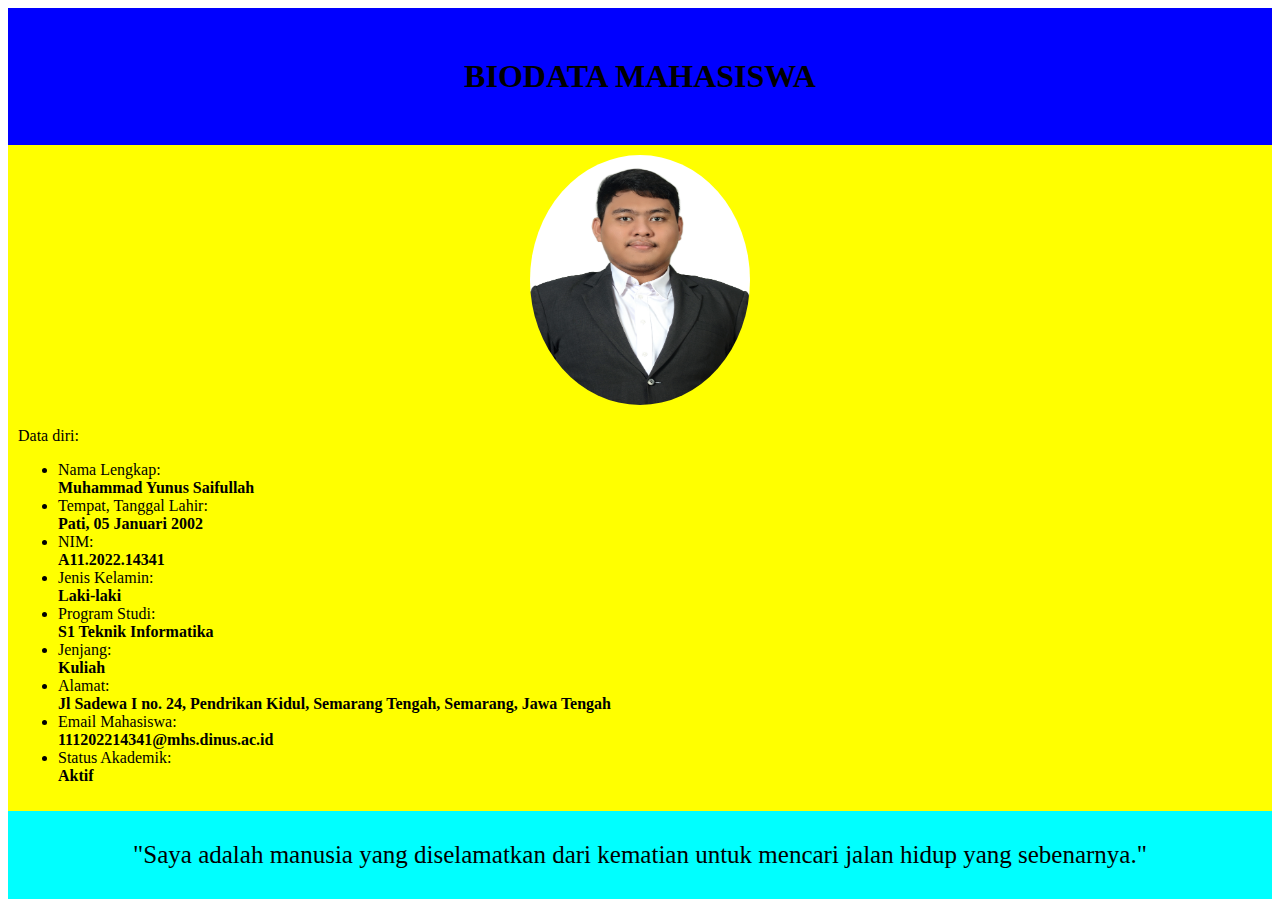
<file: A11.2022.14341_TUGAS-1/biodata-mhs.html>
<!DOCTYPE html>
<html>
<head>
    <title>Biodata Diri Mahasiswa</title>
</head>
<body>
    <!--
        Sertakan judul BIODATA MAHASISWA
        Sertakan foto Anda pada bagian bawah judul
        Data diri terdiri dari:
        Nama Lengkap
        TTL
        NIM
        Jenis Kelamin
        Program Studi
        Jenjang
        Alamat
        Email Mahasiswa
        Status Akademik
        Deskripsi singkat tentang diri Anda
    -->
<h1 align="center" style="background-color:blue; margin:0; padding: 50px">BIODATA MAHASISWA</h1>
    <div style="background-color:yellow; margin:0; padding: 10px;">
    <center><img src="34.jpg" height="250px" width="220px" style="border-radius:50%"></center><br>
        Data diri:
    <ul>
        <li>Nama Lengkap:<br><b>Muhammad Yunus Saifullah</b></li>
        <li>Tempat, Tanggal Lahir:<br><b>Pati, 05 Januari 2002</b></li>
        <li>NIM:<br><b>A11.2022.14341</b></li>
        <li>Jenis Kelamin:<br><b>Laki-laki</b></li>
        <li>Program Studi:<br><b>S1 Teknik Informatika</b></li>
        <li>Jenjang:<br><b>Kuliah</b></li>
        <li>Alamat:<br><b>Jl Sadewa I no. 24, Pendrikan Kidul, Semarang Tengah, Semarang, Jawa Tengah</b></li>
        <li>Email Mahasiswa:<br><b>111202214341@mhs.dinus.ac.id</b></li>
        <li>Status Akademik:<br><b>Aktif</b></li>
    </ul>
    </div>
    <div align="center" style="background-color:aqua; margin:0; padding:30px; font-size:25px">
        "Saya adalah manusia yang diselamatkan dari kematian untuk mencari jalan hidup yang sebenarnya."
    </div>
</body>
</html>
</file>
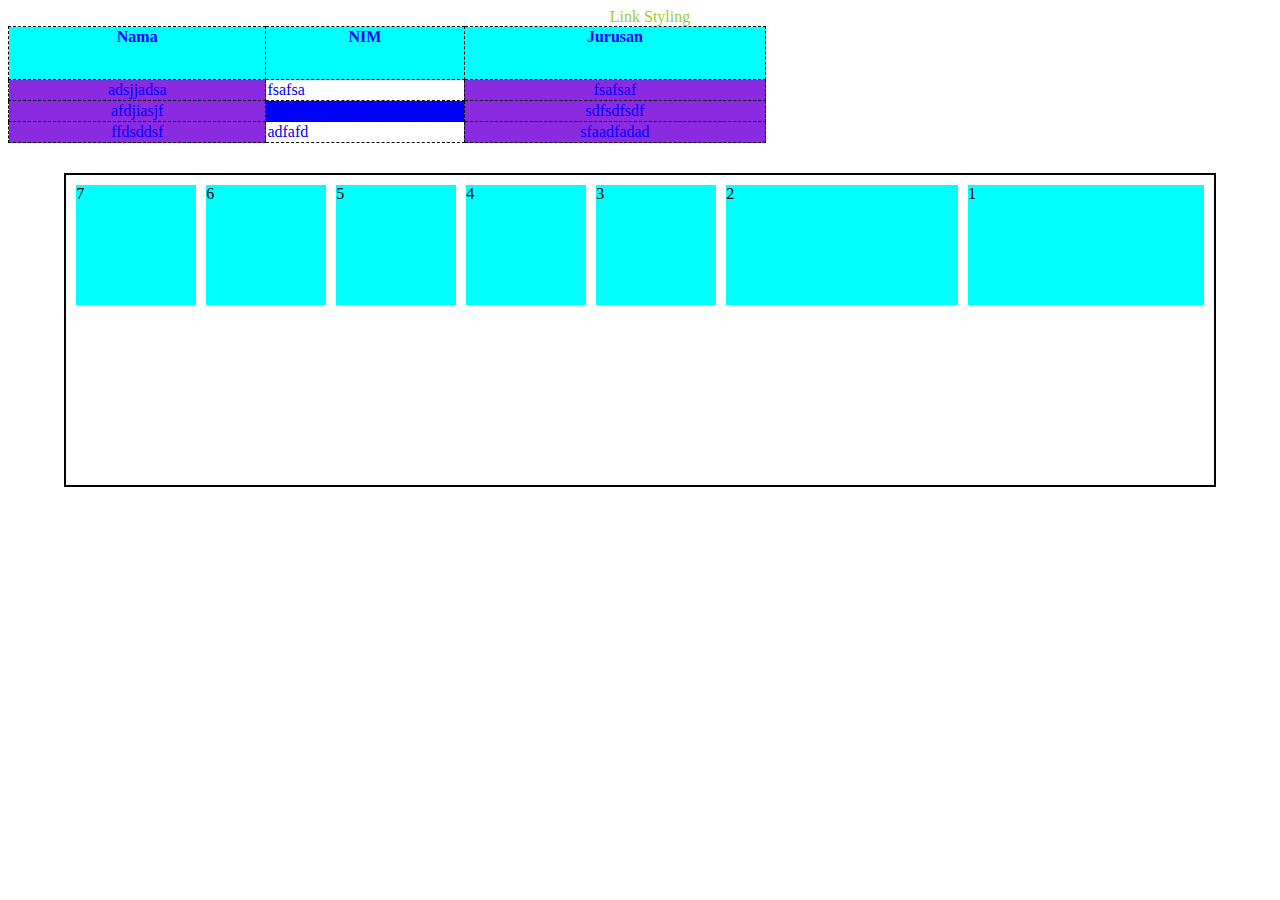
<file: css-2/minggu-4.html>
<!DOCTYPE html>
<html lang="en">

<head>
    <meta charset="UTF-8">
    <meta name="Muhammad Yunus Saifullah">
    <meta description="Muhammad Yunus Saifullah">
    <meta content="Muhammad Yunus Saifullah">
    <link rel="stylesheet" href="style/link.css">
    <link rel="stylesheet" href="style/table.css">
    <link rel="stylesheet" href="style/flex-box.css">
    <title>Minggu 4 CSS Part 2</title>
</head>

<body>
    <header align="center">
        <a href="#">Link Styling</a>
    </header>
    <nav>

    </nav>
    <section>
        <table border="10"><!-- cara mudah buat table = ketik "table>tr*jumlah>td*jumlah"-->
            <tr>
                <th>Nama</th>
                <th>NIM</th>
                <th>Jurusan</th>
            </tr>
            <tr>
                <td>adsjjadsa</td>
                <td>fsafsa</td>
                <td>fsafsaf</td>
            </tr>
            <tr>
                <td>afdjiasjf</td>
                <td>fdsfsdf</td>
                <td>sdfsdfsdf</td>
            </tr>
            <tr>
                <td>ffdsddsf</td>
                <td>adfafd</td>
                <td>sfaadfadad</td>
            </tr>
        </table>
    </section>
    <article>
        <p>
            
        </p>
    </article>
    <!--  -->
    <div class="container">
        <div class="item kotak1">1</div>
        <div class="item kotak2">2</div>
        <div class="item kotak3">3</div>
        <div class="item kotak4">4</div>
        <div class="item kotak5">5</div>
        <div class="item kotak6">6</div>
        <div class="item kotak7">7</div>
    </div>
    <footer>

    </footer>
</body>

</html>
</file>
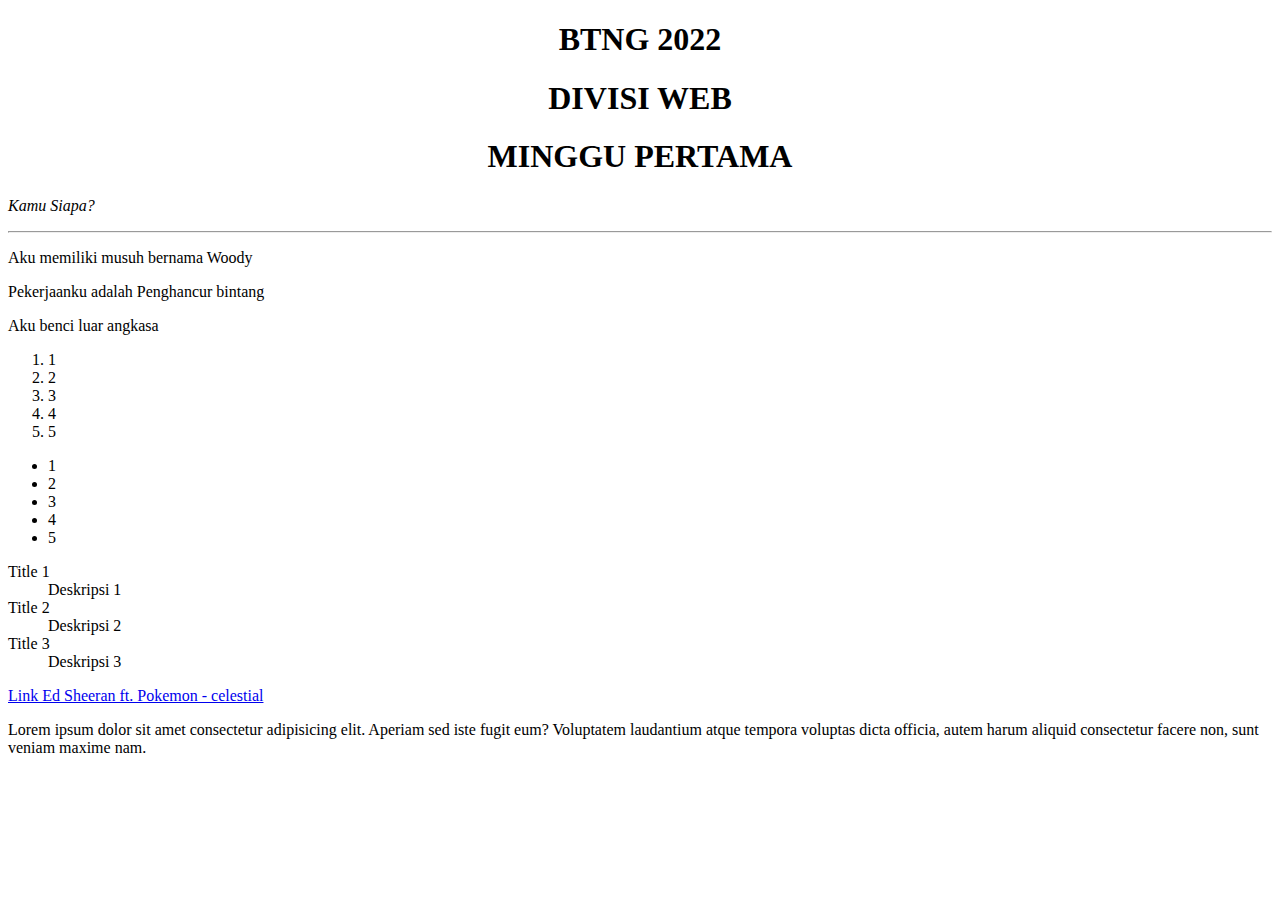
<file: html-1/minggu_satu.html>
<!DOCTYPE html>
<html>
<head>
    <title>Pertemuan Minggu 1</title>
</head>
<body>
    <h1 align="center"><b>BTNG 2022</b></h1><!--"<b></b>" adalah perintah untuk menebalkan(BOLD) tulisan/huruf/kalimat-->
    <h1 align="center"><b>DIVISI WEB</b></h1>
    <h1 align="center"><b>MINGGU PERTAMA</b></h1><!--nomor pada perintah <h"1"></h"1"> itu menunjukkan size kalimat/huruf-->
    <p><i>Kamu Siapa?</i></p><!--""<i></i>"untuk memiringkan tulisan-->
    <hr><!--Membuat garis lurus horizontal sepanjang website-->
    <p>Aku memiliki musuh bernama Woody</p><!--perintah "tag*jumlah" akan membuat tag sebanyak jumlah yang diinginkan, hanya ada di vscode-->
    <p>Pekerjaanku adalah Penghancur bintang</p>
    <p>Aku benci luar angkasa</p>
    <!--Ordered List-->
    <ol>
        <li>1</li>
        <li>2</li>
        <li>3</li>
        <li>4</li>
        <li>5</li>
    </ol><!--List nya ada nomor nya-->
    
    <!--Unrdered List-->
    <ul>
        <li>1</li>
        <li>2</li>
        <li>3</li>
        <li>4</li>
        <li>5</li>
    </ul><!--List nya pakai bulletpoint-->

    <!--Description List-->
    <dl>
        <dt>Title 1</dt>
        <dd>Deskripsi 1</dd>
        <dt>Title 2</dt>
        <dd>Deskripsi 2</dd>
        <dt>Title 3</dt>
        <dd>Deskripsi 3</dd>
    </dl><!--List nya tidak ada penandanya-->
    <!--list yang seperti daftar isi dari sebuah dokumen-->

    <!--Anchor/Hyperlink/Referensi-->
    <!--Bentuknya Tulisan, berbeda dengan HTML media yang bisa menampilkan videonya pada halaman web-->
    <a href="https://www.youtube.com/watch?v=23g5HBOg3Ic">Link Ed Sheeran ft. Pokemon - celestial</a>

    <!--Lorem ipsum dolor (Text gk penting unutk menuh menuhi website saja)-->
    <p>Lorem ipsum dolor sit amet consectetur adipisicing elit. Aperiam sed iste fugit eum? Voluptatem laudantium atque tempora voluptas dicta officia, autem harum aliquid consectetur facere non, sunt veniam maxime nam.</p>
</body>
</html>
</file>
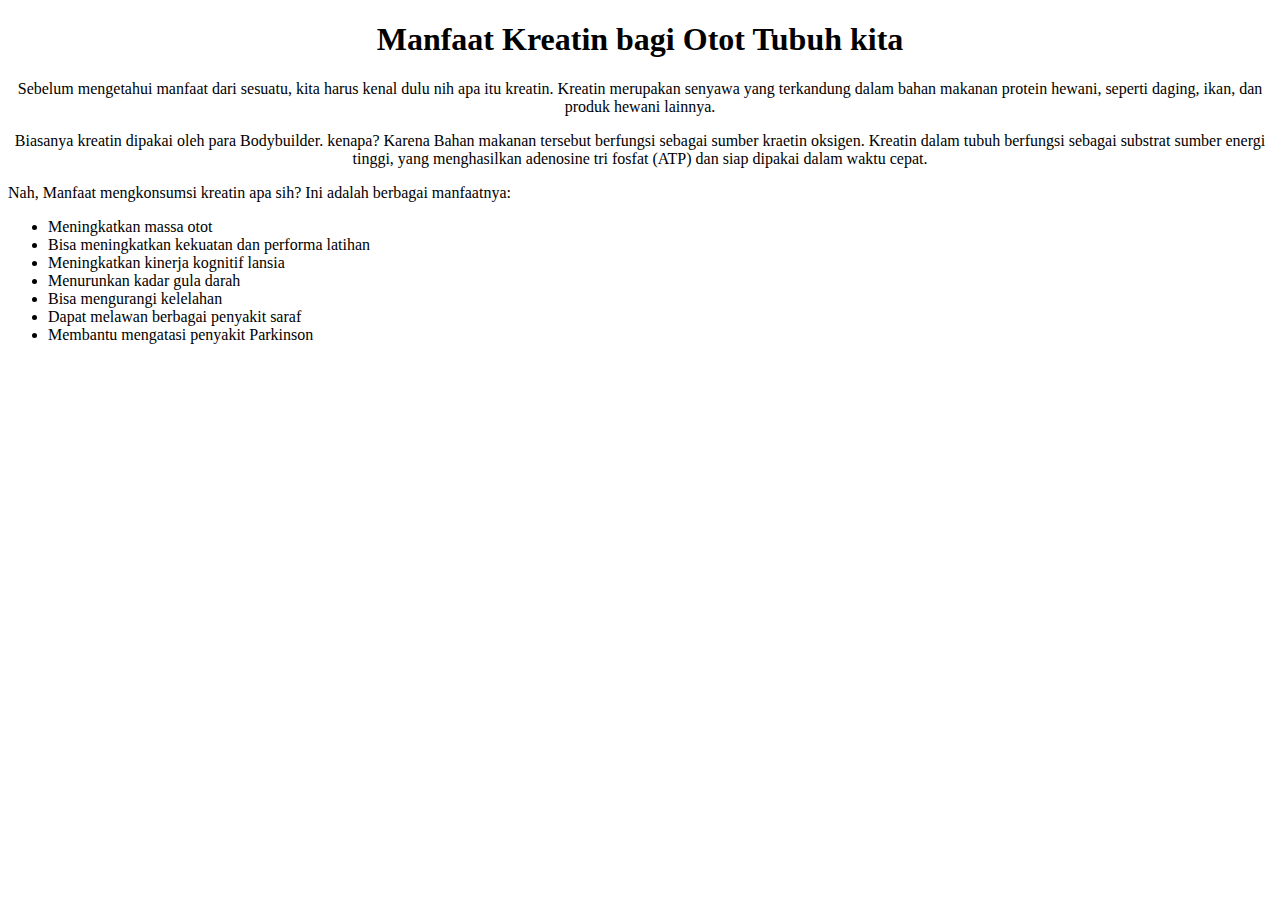
<file: html-1/Tugas_Minggu1.html>
<!DOCTYPE html>
<html lang="en">
<!--Buat Artikel-->
<!--Yang penting ada heading(title), paragraf dan list nya-->
<head>
    <meta charset="UTF-8">
    <meta http-equiv="X-UA-Compatible" content="IE=edge">
    <meta name="viewport" content="width=device-width, initial-scale=1.0">
    <title>Kenapa kita harus mengkonsumsi kreatin?</title>
</head>
<body>
    <h1 align="center">Manfaat Kreatin bagi Otot Tubuh kita</h1>
    <p align="center">
        Sebelum mengetahui manfaat dari sesuatu, kita harus kenal dulu nih apa itu kreatin.
        Kreatin merupakan senyawa yang terkandung dalam bahan makanan protein hewani, 
        seperti daging, ikan, dan produk hewani lainnya. 
    </p>
    <p align="center">
        Biasanya kreatin dipakai oleh para Bodybuilder. kenapa? Karena
        Bahan makanan tersebut berfungsi sebagai sumber kraetin oksigen. 
        Kreatin dalam tubuh berfungsi sebagai substrat sumber energi tinggi, 
        yang menghasilkan adenosine tri fosfat (ATP) dan siap dipakai dalam waktu cepat.
    </p>
    <p>
        Nah, Manfaat mengkonsumsi kreatin apa sih? Ini adalah berbagai manfaatnya:
        <ul>
            <li>Meningkatkan massa otot</li>
            <li>Bisa meningkatkan kekuatan dan performa latihan</li>
            <li>Meningkatkan kinerja kognitif lansia</li>
            <li>Menurunkan kadar gula darah</li>
            <li>Bisa mengurangi kelelahan</li>
            <li>Dapat melawan berbagai penyakit saraf</li>
            <li>Membantu mengatasi penyakit Parkinson</li>
        </ul>
    </p>
</body>
</html>
</file>
<file: css-2/style/link.css>
a{
    text-decoration: none;
    color: yellowgreen;
    padding: 10px /*atas*/ 20px /*kanan*/ 30px/*bawah*/ 40px/*kiri*/; /* Pemberian value sesuai arah jarum jam */
}
a:hover{/* styling ketika cursor diarahkan ke link */
    transition: 0.3s;/* mengatur waktu yang dibutuhkan untuk berubah menjadi sesuai dengan format yang diinginkan */
    color:red;
    text-decoration: underline;
    border: 2px solid gold;
    background-color: blue;
    font-weight: 900;/* menebalkan font */
}
a:active{/* styling ketika dipencet */
    transform: scale(0.8);
    color: white;
    background-color: black;
}
</file>
<file: css-2/style/table.css>
table,td,th{
    color: blue;
    border: 1px dashed black;
}

th{
    height: 50px;
    background-color: aqua;
    vertical-align: baseline; /* Naik Ke atas, jika "bottom" ke bawah, intinya mengatur text-align secara vertical */
}

table{
    border-collapse:collapse; /* Mau berapapun jumlah border yang dibuat pada suatu tabel
     yang telah di isikan di HTML, perintah ini akan menggabung border tersebut menjadi 1 */
    width: 60%;
}

tr:nth-child(odd){ /* Ketika ingin mewarnai/mengedit selang seling genap ganjil */
    text-align: center;
    background-color: blue;
}

td:nth-child(odd){ /* Ketika ingin mewarnai/mengedit selang seling genap ganjil */
    text-align: center;
    background-color: blueviolet;
}
</file>
<file: css-2/style/flex-box.css>
.container{
    display: flex; /* flex mengubah sifat div yang urutannya urut vertical menjadi sesuai dengan direction yang diinginkan*/
    width: 90%;
    height: 300px;
    border: 2px solid black;
    margin: 30px auto;
    padding: 5px;
    flex-direction: row-reverse; 
    /* direction yang diinginkan */
    flex-wrap:wrap; 
    /* untuk nge wrap tulisan yang kelebihan, yang kelebihan akan diturunkan 1 row */
    justify-content: center; 
    /* mengatur jarak atau align item secara horizontal */
    align-items: center; 
    /* Sama seperti justify-content tapi secara vertikal */
    /* baseline membuat antar item menyesuaikan tingginya dengan item dengan ukuran paling besar */
    /* stretch membuat semua ukuran item menyesuaikan container */
    align-content: flex-start; 
    /* digunakan ketika ada 2 baris */
}
.item{
    width: 120px;/* menyesuaikan layar */
    height: 120px;
    background-color: aqua;
    margin: 5px;
}

.kotak1{
    order: 1;
    /* untuk mengubah urutan item */
    /* semakin besar angka yang dimasukkan semakin ke kanan item nya */
    flex-grow: 1;
    /* atau bisa juga flex: 1; */
    /* mengatur ukuran item */
    align-self: flex-end;
    /* untuk mengubah align tetapi cuma satu item saja */
    /* tidak berubah ketika ditampilkan karena sudah ada di pengaturan container */
}
.kotak2{
    order: 2;
    flex: 2;
    align-self: stretch;
}
.kotak3{
    order: 3;
    align-self: flex-start;
}
.kotak4{
    order: 4;
    align-self: center;
}
.kotak5{
    order: 5;
    align-self: baseline;
}
.kotak6{
    order: 6;
}
.kotak7{
    order: 7;
}
</file>
